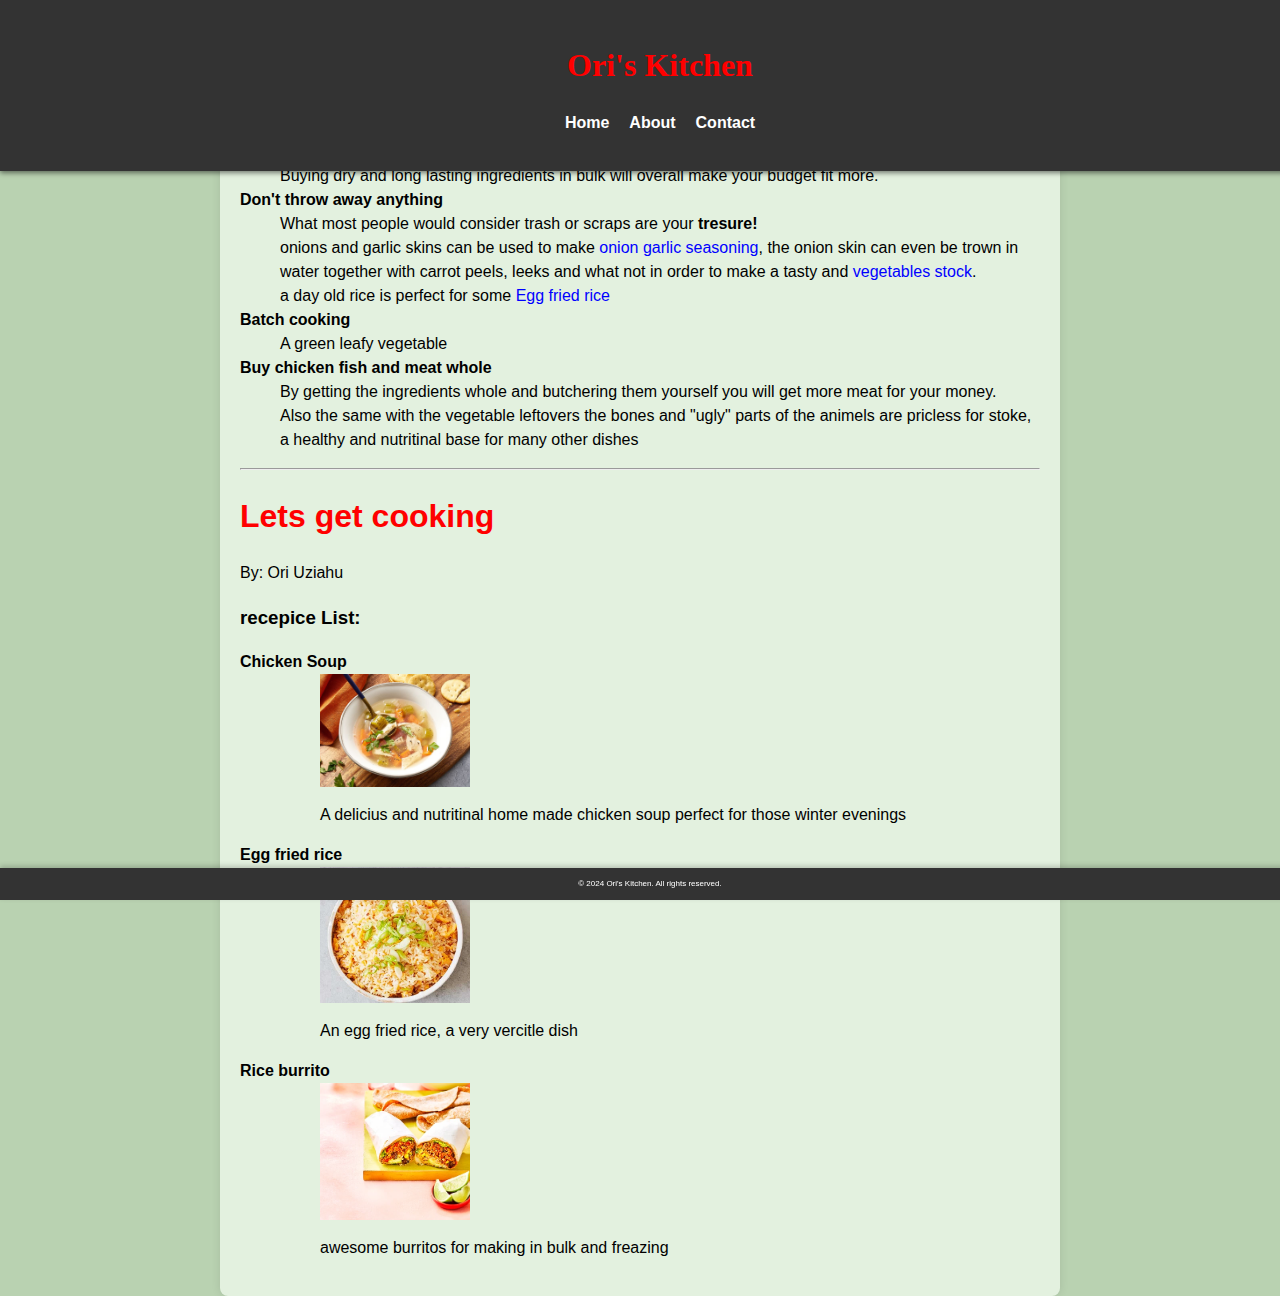
<file: Index.html>
<html lang="en-US">	
	<head>
		<title>Ori's Kitchen</title>

		<link rel="stylesheet" href="styles.css" />	
	</head>

	<body>
		<div id="header"></div>

		<script>
			// Load the header into the page
			document.addEventListener('DOMContentLoaded', function() {
				fetch('header.html')
					.then(response => response.text())
					.then(data => {
						document.getElementById('header').innerHTML = data;
					});
			});
		</script>
		<div class="centered-column">
			<h1 class="main-h1"></h1>

			<h2>Hello fellas, for too long we have wasted money eating out, ordering food home and wasting money for no reason.</h2>

			<h3>Today we will change that, by using basic ingredients and simple techniques to cook tasty food for cheap.</h3>

			<hr>
			<h3>Basic techniques and tips for saving money:</h3>
			<p>	
				<dl>
					<dt><b>Buy in bulk</b></dt>
					<dd>Buying dry and long lasting ingredients in bulk will overall make your budget fit more.</dd>
					<dt><b>Don't throw away anything</b></dt>
					<dd>What most people would consider trash or scraps are your <strong>tresure!</strong>
					<br> onions and garlic skins can be used to make <a href = "https://recipes.wonkybox.nz/recipes/onion-garlic-seasoning" target="_blank">onion garlic seasoning</a>, the onion skin can even be trown in water together with carrot peels, leeks and what not in order to make a tasty and <a href="https://www.loveandlemons.com/how-to-make-vegetable-stock/" target="_blank">vegetables stock</a>.
					<br> a day old rice is perfect for some <a href = "https://www.bbcgoodfood.com/recipes/egg-fried-rice" target ="_blank">Egg fried rice</a></dd>
					<dt><b>Batch cooking</b></dt>
					<dd>A green leafy vegetable</dd>
					<dt><b>Buy chicken fish and meat whole</b></dt>
					<dd>By getting the ingredients whole and butchering them yourself you will get more meat for your money.<br>
					Also the same with the vegetable leftovers the bones and "ugly" parts of the animels are pricless for stoke, a healthy and nutritinal base for many other dishes</dd>
				 </dl>
			</p>
			<hr>
			
			<hgroup>
				<h1>Lets get cooking</h1>
				<p>By: Ori Uziahu</p>
			  </hgroup>

			<h3>recepice List:</h3>
			
				<dl>
					<dt><b>Chicken Soup</b></dt>
					<dd>
						<ul>
							<il>
								<a href="Chicken-Soup.html"><img
									src="chickenSoup.jpg"
									class = "img-recepie-page"
									max-height: 300px;
									alt="A picture of chicken Soup" /></a>
							</il>
							<il>
								<p>A delicius and nutritinal home made chicken soup perfect for those winter evenings</p>
							</il>
						</ul>
					</dd>

						
					<dt><b>Egg fried rice</b></dt>
					<dd>
						<ul>
							<il>
								<a href="https://www.bbcgoodfood.com/recipes/egg-fried-rice"><img 
									src="egg-fried-rice.jpg"
									class = "img-recepie-page"
									max-height: 300px;
									alt="A picture of egg fried rice" /></a>
							</il>
							<il>
								<p>An egg fried rice, a very vercitle dish</p>
							</il>
						</ul>
					</dd>
						
					<dt><b>Rice burrito</b></dt>
					<dd>
						<ul>
							<il>
								<a href="https://www.bbcgoodfood.com/recipes/spicy-rice-burritos"><img
									src="rice burrito.png"
									class = "img-recepie-page"
									max-height: 300px;
									alt="A picture of Rice Burrito" /></a>
							</il>
							<il>
								<p>awesome burritos for making in bulk and freazing</p>
							</il>
						</ul>
					</dd>
				 </dl>

		</div>
		<footer class="footer">
			<p class="footer-message">© 2024 Ori's Kitchen. All rights reserved.</p>
		  </footer>
	</body>
</html>
</file>
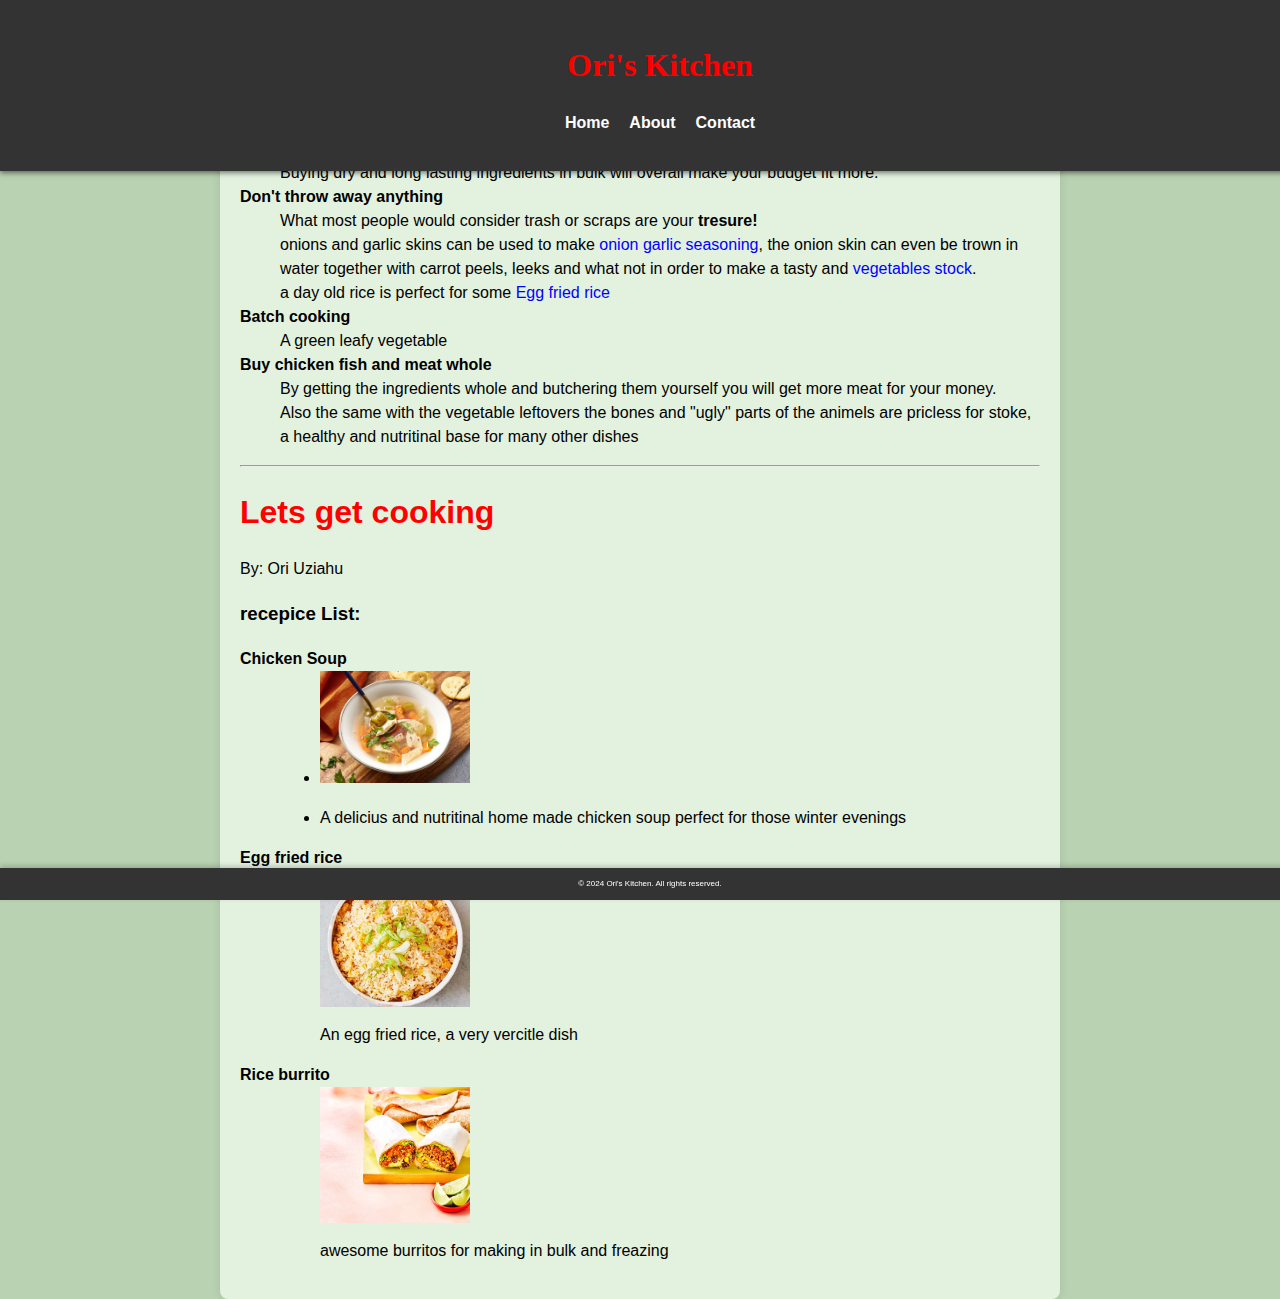
<file: index.html>
<html lang="en-US">	
	<head>
		<title>Ori's Kitchen</title>

		<link rel="stylesheet" href="styles.css" />	
	</head>

	<body>
		<div id="header"></div>

		<script>
			// Load the header into the page
			document.addEventListener('DOMContentLoaded', function() {
				fetch('header.html')
					.then(response => response.text())
					.then(data => {
						document.getElementById('header').innerHTML = data;
					});
			});
		</script>
		<div class="centered-column">
			<h1 class="main-h1"></h1>

			<h2>Hello fellas, for too long we have wasted money eating out, ordering food home and wasting money for no reason.</h2>

			<h3>Today we will change that, by using basic ingredients and simple techniques to cook tasty food for cheap.</h3>

			<hr>
			<h3>Basic techniques and tips for saving money:</h3>
			<p>	
				<dl>
					<dt><b>Buy in bulk</b></dt>
					<dd>Buying dry and long lasting ingredients in bulk will overall make your budget fit more.</dd>
					<dt><b>Don't throw away anything</b></dt>
					<dd>What most people would consider trash or scraps are your <strong>tresure!</strong>
					<br> onions and garlic skins can be used to make <a href = "https://recipes.wonkybox.nz/recipes/onion-garlic-seasoning" target="_blank">onion garlic seasoning</a>, the onion skin can even be trown in water together with carrot peels, leeks and what not in order to make a tasty and <a href="https://www.loveandlemons.com/how-to-make-vegetable-stock/" target="_blank">vegetables stock</a>.
					<br> a day old rice is perfect for some <a href = "https://www.bbcgoodfood.com/recipes/egg-fried-rice" target ="_blank">Egg fried rice</a></dd>
					<dt><b>Batch cooking</b></dt>
					<dd>A green leafy vegetable</dd>
					<dt><b>Buy chicken fish and meat whole</b></dt>
					<dd>By getting the ingredients whole and butchering them yourself you will get more meat for your money.<br>
					Also the same with the vegetable leftovers the bones and "ugly" parts of the animels are pricless for stoke, a healthy and nutritinal base for many other dishes</dd>
				 </dl>
			</p>
			<hr>
			
			<hgroup>
				<h1>Lets get cooking</h1>
				<p>By: Ori Uziahu</p>
			  </hgroup>

			<h3>recepice List:</h3>
			
				<dl>
					<dt><b>Chicken Soup</b></dt>
					<dd>
						<ul>
							<li>
								<a href="Chicken-Soup.html"><img
									src="chickenSoup.jpg"
									class = "img-recepie-page"
									max-height: 300px;
									alt="A picture of chicken Soup" /></a>
								</li>
							<li>
								<p>A delicius and nutritinal home made chicken soup perfect for those winter evenings</p>
							</li>
						</ul>
					</dd>

						
					<dt><b>Egg fried rice</b></dt>
					<dd>
						<ul>
							<il>
								<a href="https://www.bbcgoodfood.com/recipes/egg-fried-rice"><img 
									src="egg-fried-rice.jpg"
									class = "img-recepie-page"
									max-height: 300px;
									alt="A picture of egg fried rice" /></a>
							</il>
							<il>
								<p>An egg fried rice, a very vercitle dish</p>
							</il>
						</ul>
					</dd>
						
					<dt><b>Rice burrito</b></dt>
					<dd>
						<ul>
							<il>
								<a href="https://www.bbcgoodfood.com/recipes/spicy-rice-burritos"><img
									src="rice burrito.png"
									class = "img-recepie-page"
									max-height: 300px;
									alt="A picture of Rice Burrito" /></a>
							</il>
							<il>
								<p>awesome burritos for making in bulk and freazing</p>
							</il>
						</ul>
					</dd>
				 </dl>

		</div>
		<footer class="footer">
			<p class="footer-message">© 2024 Ori's Kitchen. All rights reserved.</p>
		  </footer>
	</body>
</html>
</file>
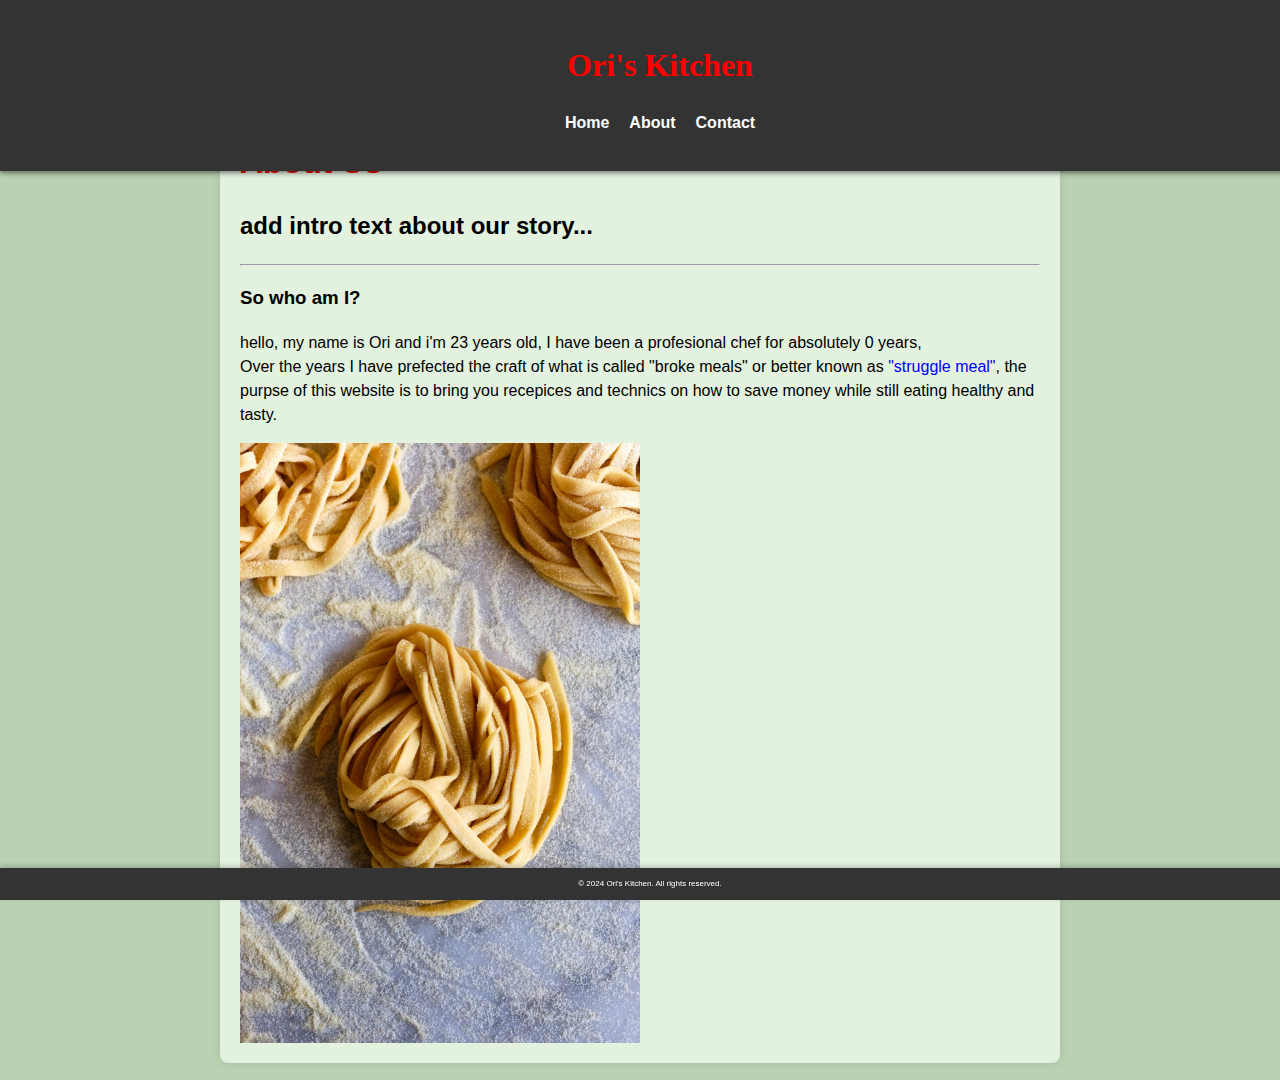
<file: About.html>
<html lang="en-US">	
	<head>
		<title>Ori's Kitchen About</title>

		<link rel="stylesheet" href="styles.css" />	
	</head>


	<body>
		<div id="header"></div>

		<script>
			// Load the header into the page
			document.addEventListener('DOMContentLoaded', function() {
				fetch('header.html')
					.then(response => response.text())
					.then(data => {
						document.getElementById('header').innerHTML = data;
					});
			});
		</script>
		<div class="centered-column">
			<h1 claas="main-h1">About Us</h1>

			<h2>add intro text about our story...</h2>
            
            <hr>

			<h3>So who am I?</h3>
			<p>hello, my name is Ori and i'm 23 years old, I have been a profesional chef for absolutely 0 years, <br>
			Over the years I have prefected the craft of what is called "broke meals" or better known as
			<a href="https://www.urbandictionary.com/define.php?term=Struggle%20Meal">"struggle meal"</a>, the purpse of this website is to bring you recepices and technics on how to save money while still eating healthy and tasty.
			</p>
			<div class="container">
				<img 

    			src="HOMEMADE-PASTA-RECIPE-v.png"
    			class="responsive-image"
    			alt="A picture of homemade pasta" />
			</div>

		</div>
		<footer class="footer">
			<p class="footer-message">© 2024 Ori's Kitchen. All rights reserved.</p>
		  </footer>
	</body>

	  
</html>
</file>
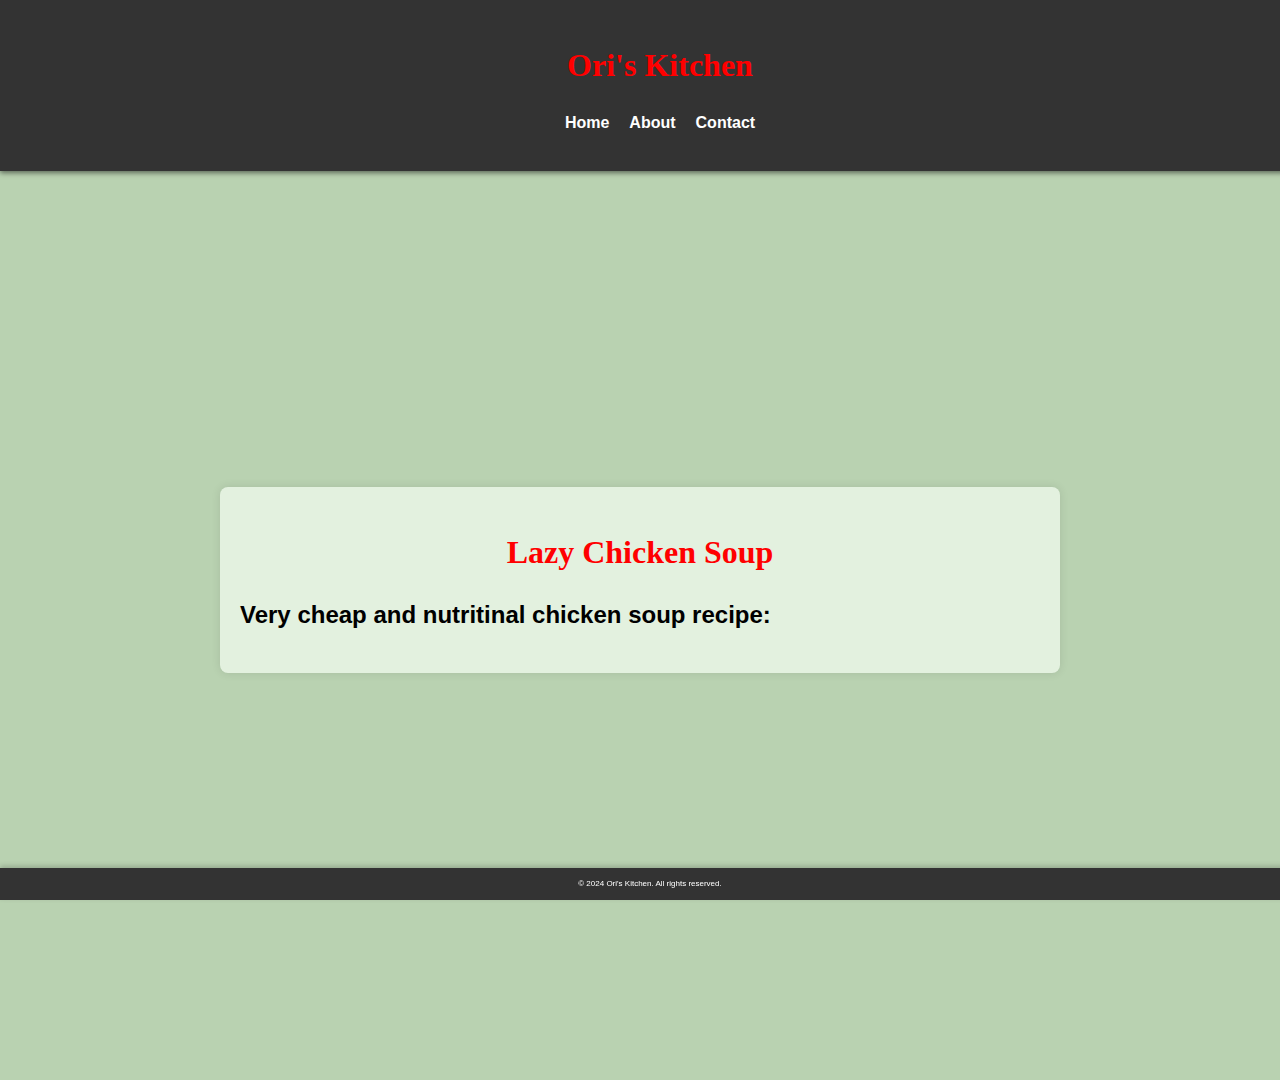
<file: Chicken-Soup.html>
<html lang="en-US">	
	<head>
		<title>Ori's Kitchen - Chicken Soup</title>

		<link rel="stylesheet" href="styles.css" />	
	</head>


	<body>
		<div id="header"></div>

		<script>
			// Load the header into the page
			document.addEventListener('DOMContentLoaded', function() {
				fetch('header.html')
					.then(response => response.text())
					.then(data => {
						document.getElementById('header').innerHTML = data;
					});
			});
		</script>
		<div class="centered-column">
			<h1 class="main-h1">Lazy Chicken Soup</h1>

			<h2>Very cheap and nutritinal chicken soup recipe:</h2>


		</div>
		<footer class="footer">
			<p class="footer-message">© 2024 Ori's Kitchen. All rights reserved.</p>
		  </footer>
	</body>
</html>
</file>
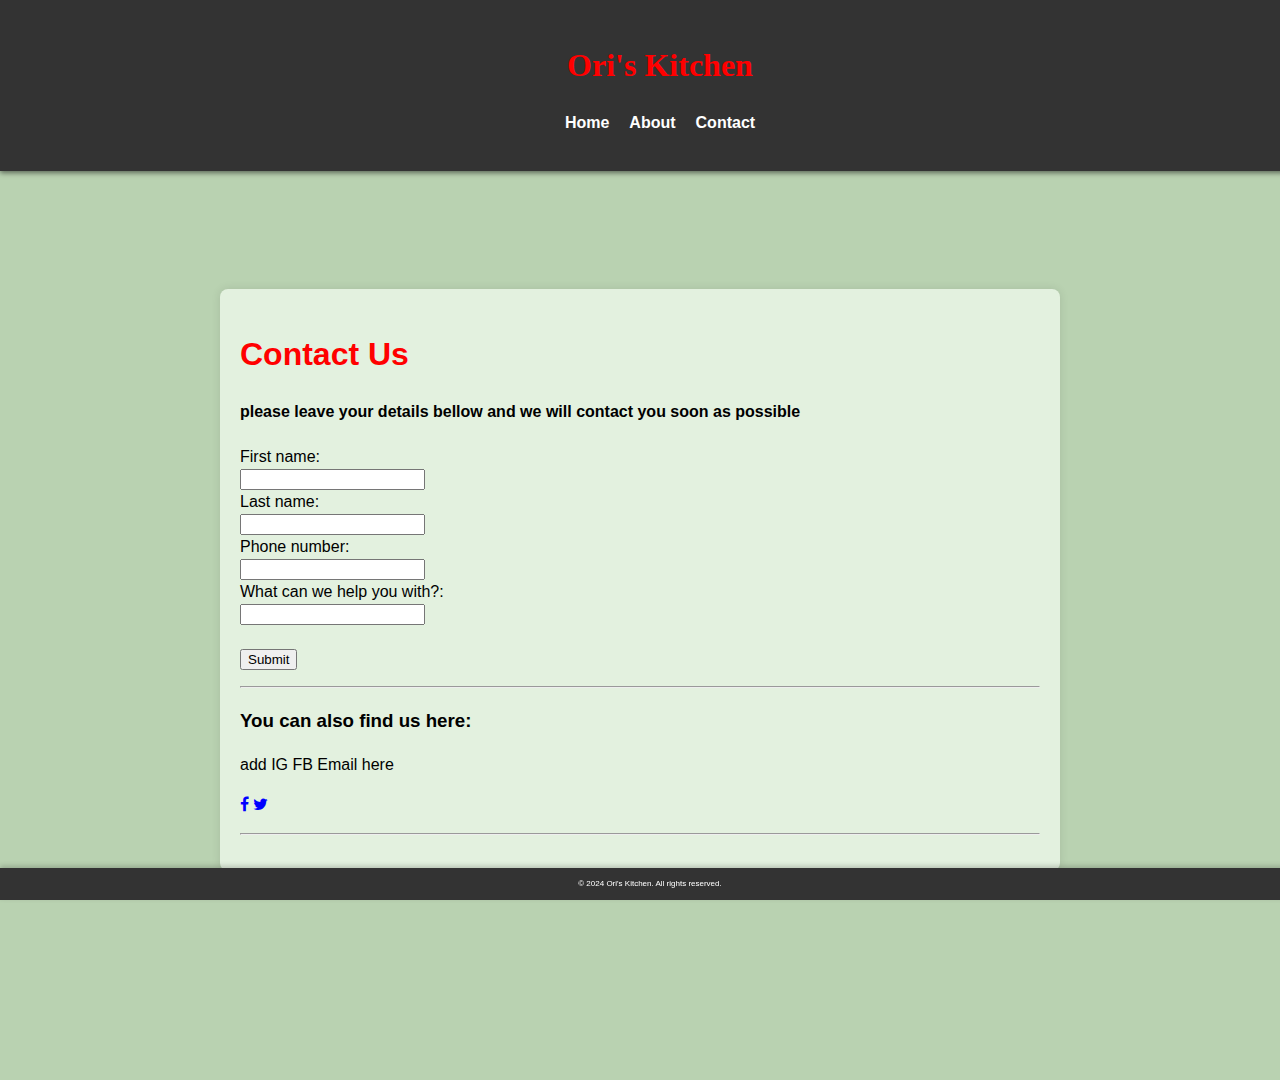
<file: Contact.html>
<html lang="en-US">	
	<head>
		<title>Ori's Kitchen Contact</title>

		<link rel="stylesheet" href="styles.css" />	
	</head>


	<body>
		<div id="header"></div>

		<script>
			// Load the header into the page
			document.addEventListener('DOMContentLoaded', function() {
				fetch('header.html')
					.then(response => response.text())
					.then(data => {
						document.getElementById('header').innerHTML = data;
					});
			});
		</script>
		<div class="centered-column">
			<h1 claas="main-h1">Contact Us</h1>

			<h4>please leave your details bellow and we will contact you soon as possible</h4>
            
            <form action="/action_page.php">
                <label for="fname">First name:</label><br>
                <input type="text" id="fname" name="fname" value=""><br>
                <label for="lname">Last name:</label><br>
                <input type="text" id="lname" name="lname" value=""><br>
                <label for="pname">Phone number:</label><br>
                <input type="text" id="pname" name="pname" value=""><br>
                <label for="contents">What can we help you with?:</label><br>
                <input type="text" id="contents" name="contents" value="" maxlength="200"><br>
                <br>
                <input type="submit" value="Submit">
              </form>

            <hr>

			<h3>You can also find us here:</h3>
			<p>add IG FB Email here
			</p>
            <link rel="stylesheet" href="https://cdnjs.cloudflare.com/ajax/libs/font-awesome/4.7.0/css/font-awesome.min.css">

   
            <a href="https://www.facebook.com" class="fa fa-facebook" target="_blank"></a>
            <a href="https://x.com" class="fa fa-twitter" target="_blank"></a>

			<p></p>
			<hr>
			<p></p>

		</div>
		<footer class="footer">
			<p class="footer-message">© 2024 Ori's Kitchen. All rights reserved.</p>
		  </footer>
	</body>
	  
</html>
</file>
<file: styles.css>
h1 {
    color: red;
}
body{
    background-color: #b9d2b1;
    display: flex;
    justify-content: center; /* Centers horizontally */
    align-items: center; /* Centers vertically (optional) */
    min-height: 100vh; /* Ensures the body takes up the full height of the viewport */
    margin: 50px; /* Removes default margin */
    font-family: Arial, sans-serif; /* Replace with your preferred font */
    font-size: 1rem; /* Base size */
    line-height: 1.5; /* Improve readability */
    padding-top: 80px; /* Adjust based on the height of the header */

}
.main-h1{
    font-family:fantasy;
     text-align: center;
}
.centered-column {
    width: 90%; /* Adjust width as needed */
    max-width: 800px; /* Optional: limits the width for larger screens */
    background-color: #e3f1df; /* Optional: adds a background color */
    padding: 20px; /* Adds padding inside the column */
    box-shadow: 0 0 10px rgba(0, 0, 0, 0.1); /* Optional: adds a shadow */
    border-radius: 8px; /* Optional: rounds the corners */
}
header {
    position: absolute;
    align-content: center;
    top: 0;
    left: 0;
    width: 100%;
    background-color: #333;
    color: white;
    padding: 20px;
    text-align: center;
    box-shadow: 0 2px 5px rgba(0, 0, 0, 0.5);
}

nav ul {
    list-style: none;
    padding: 0;
    display: flex;
    justify-content: center;
    gap: 20px;
}

nav ul li {
    display: inline;
}

nav a {
    color: white;
    text-decoration: none;
}
img{
    width:100%;
    max-width: 400px;
    
}
.img-recepie-page{
    max-width: 150px;
}
.footer {
    background-color: #333;
    color: #fff;
    text-align: center;
    padding: 10px;
    position: fixed;
    left: 0;
    bottom: 0;
    width: 100%; /* Full width */
    box-shadow: 0 -2px 5px rgba(0, 0, 0, 0.2); /* Optional shadow effect */
  }
  
  /* Styling for the footer text */
  .footer-message {
    margin: 0; /* Removes default margin */
    font-size: 0.5rem; /* Adjusts text size */
  }
  .Menu-Header {
font-family:'Times New Roman', Times, serif;
}

a {
    color: blue;
    text-decoration: none;
}

a:visited {
    color: purple;
}

a:hover {
    color: red;
    text-decoration: underline;
}

a:focus {
    outline: 2px dashed blue;
    outline-offset: 4px;
}

a:active {
    color: green;
}
/* Links specifically in the header */
header a {
    color: white; /* White links in the header */
    font-weight: bold; /* Bold font for header links */
    text-decoration: none;
    font-size: 1rem;
}

header a:hover {
    color: red;
    text-decoration: underline;
}
</file>
